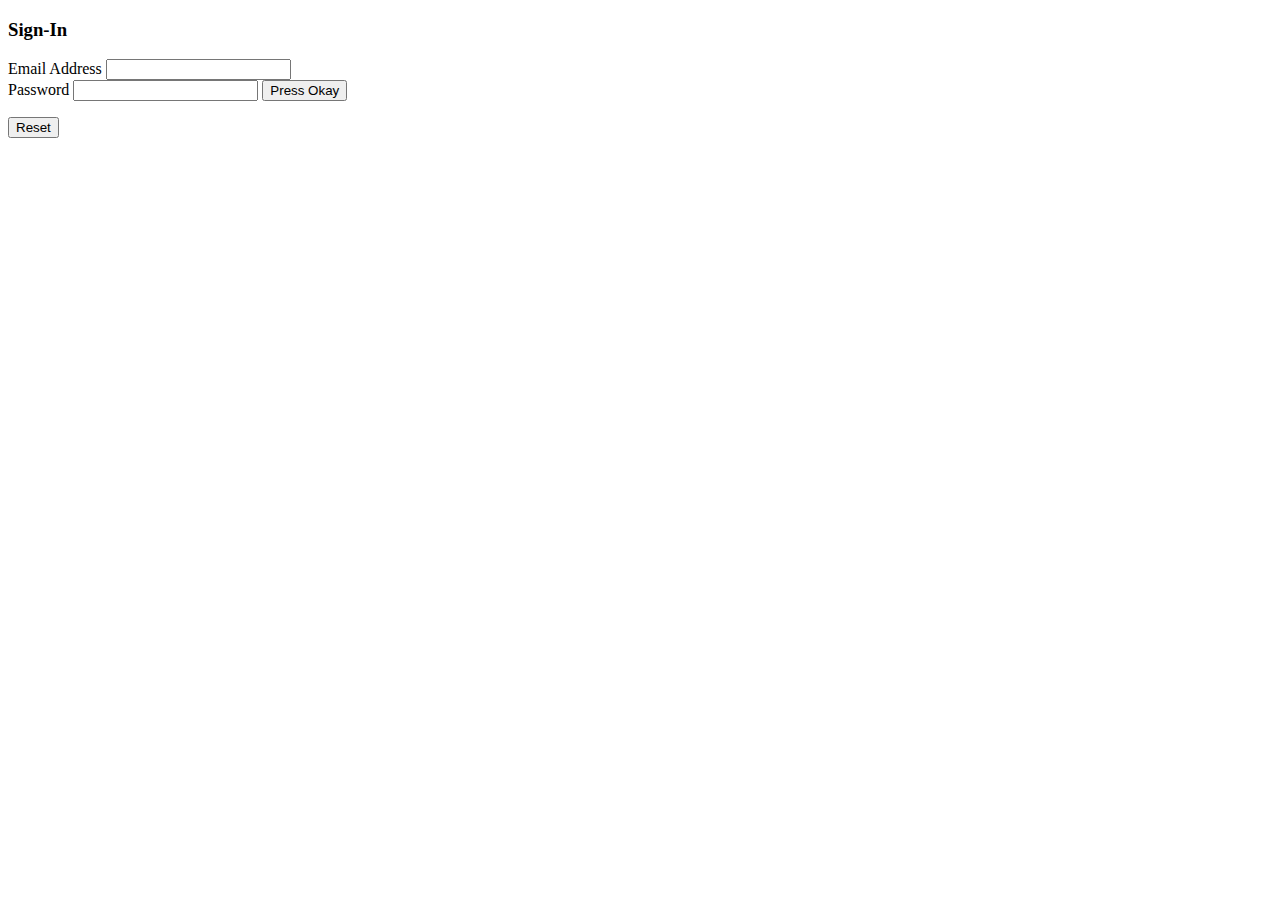
<file: index.html>
<!DOCTYPE html>
<html lang="en">
<head>
    <title>Validation form</title>
</head>
<body>
<div class="text">
    <h3> Sign-In</h3>
    <form id="form" novalidate>
        <div class="input-group">
            <label for="email">Email Address</label>
            <input name="Email" type="email" id="email" onchange="(emails())">
        </div>
        <div class="input-group">
            <label for="password">Password</label>
            <input name="Password" type="password" id="password" oninput="passwords()">
            <input id="submit" type="button" name="submit" value="Press Okay" onclick="send()">
        </div>
    </form>
    <p id="texts" style="color:green"></p>
    <p id="message" style="color: red"></p>
    <p id="messages" style="color: darkcyan">
    <p id="messagess" style="color: aqua"></p>
    <button type="reset" value="Reset" onclick="dataReset()">Reset</button>
    <script src="./form.js"></script>
</body>
</html>
</file>
